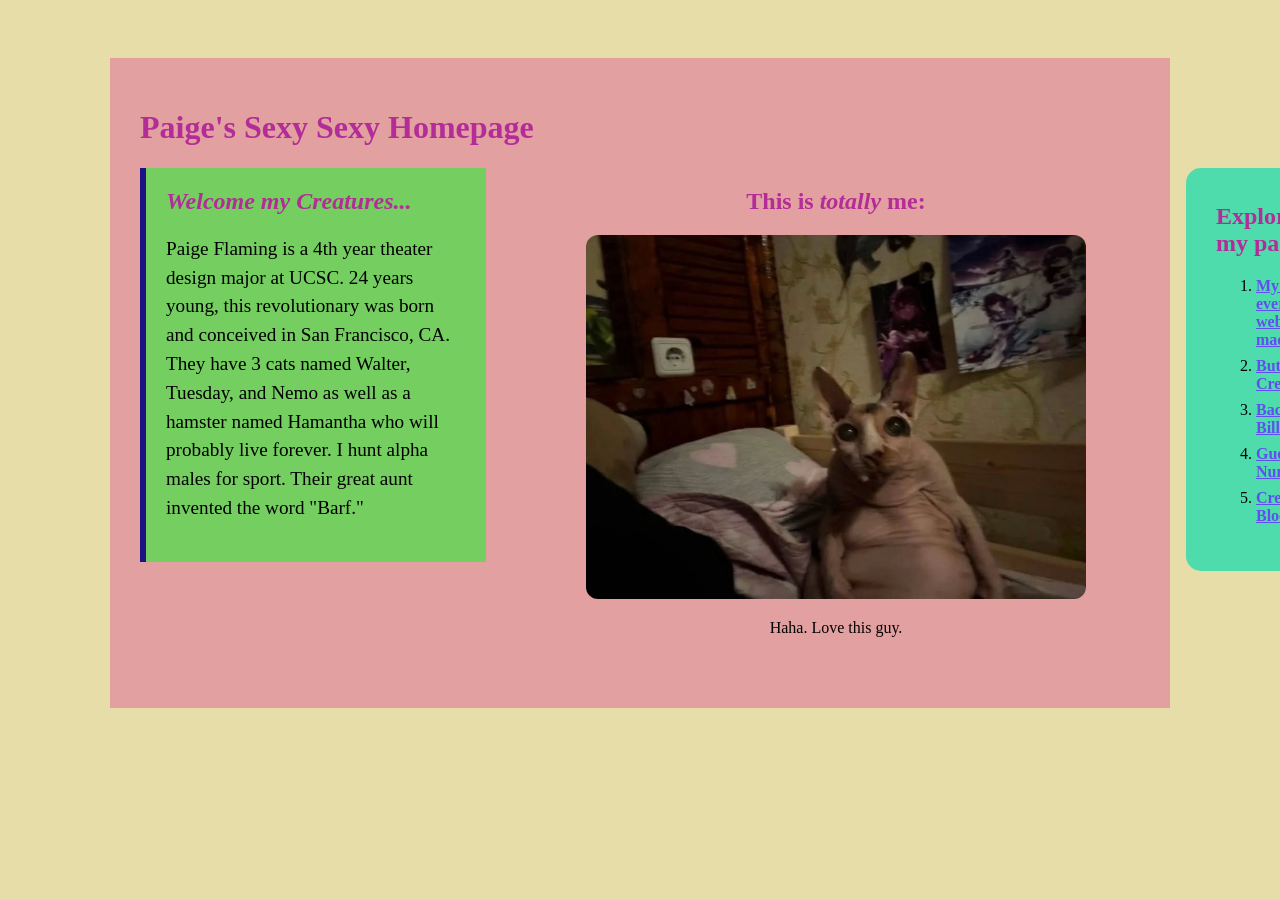
<file: index.html>
<!doctype html>
<html lang="en">
<head>
    <meta charset="utf-8">
    <title>Paige's ART101 Homepage</title>
    <link href="site.css" rel="stylesheet" type="text/css">
</head>

<body>

    <div id="page">
<span
class="highlight_01">
    <h1> Paige's Sexy Sexy Homepage</h1>


 <div class="top-section">

    <div id="introduction">
    <h2>Welcome my Creatures...</h2> 

</span>

    <p> Paige Flaming is a 4th year theater design major at UCSC. 24 years young, this revolutionary was born and conceived in San Francisco, CA.  They have 3 cats named Walter, Tuesday, and Nemo as well as a hamster named Hamantha who will probably live forever. I hunt alpha males for sport. Their great aunt invented the word "Barf." 
    </p>
    </div>

    <div class="profile">
    <h2> This is <em>totally</em> me:</h2>
    <img src="uglycat.png">
   

    </p> Haha. Love this guy. </p>
    

</div>

<div class="navigation">
    <h2> Explore my pages: </h2>
    <ol>
     <li><a href="exercises/ex01.html">My first ever webpage I made</a></li>
     <li><a href="exercises/lab04.html">Button Creature</a></li>
     <li><a href="environ/env03.html">Backroom Bill</a></li>
     <li><a href="exercises/lab05.html">Guess the Number</a></li>
     <li><a href="exercises/lab06.html">Creature Block</a></li>
     
</ol>
</div>

<div id="gallery">
<img src="manwithorange.jpg">
<img src="bigwormonbed.jpg">

</div>


</body>

</html>
</file>
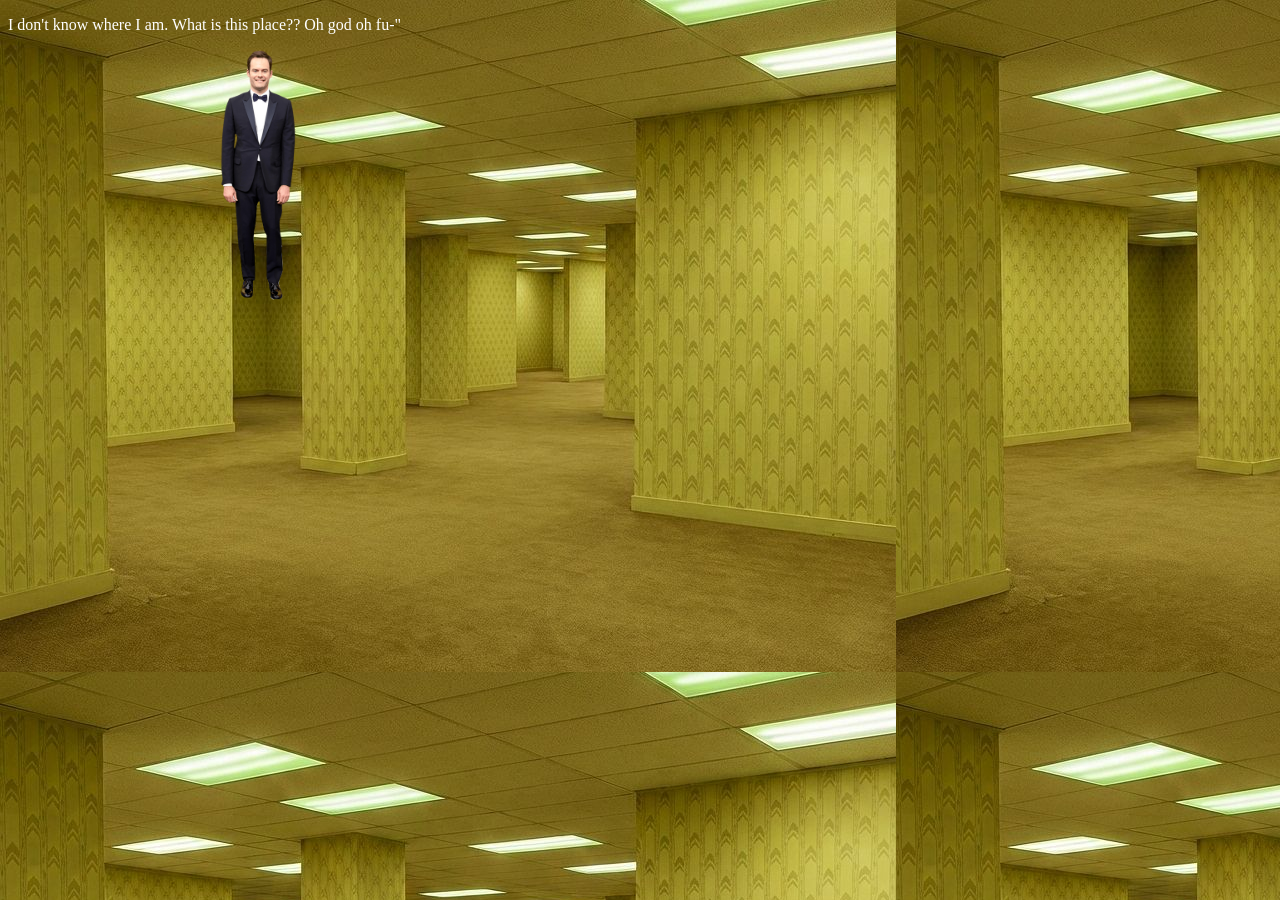
<file: environ/env01.html>
<!doctype html>
<html lang="en">
<head>
    <meta charset="utf-8">
    <title>Environment 01</title>
    <link href="env.css" rel="stylesheet" type="text/css">
</head>
<body>

<p> I don't know where I am. What is this place?? Oh god oh fu-" </p>


<img src="billstanding.png"
width="500"/>

</body>
</html>
</file>
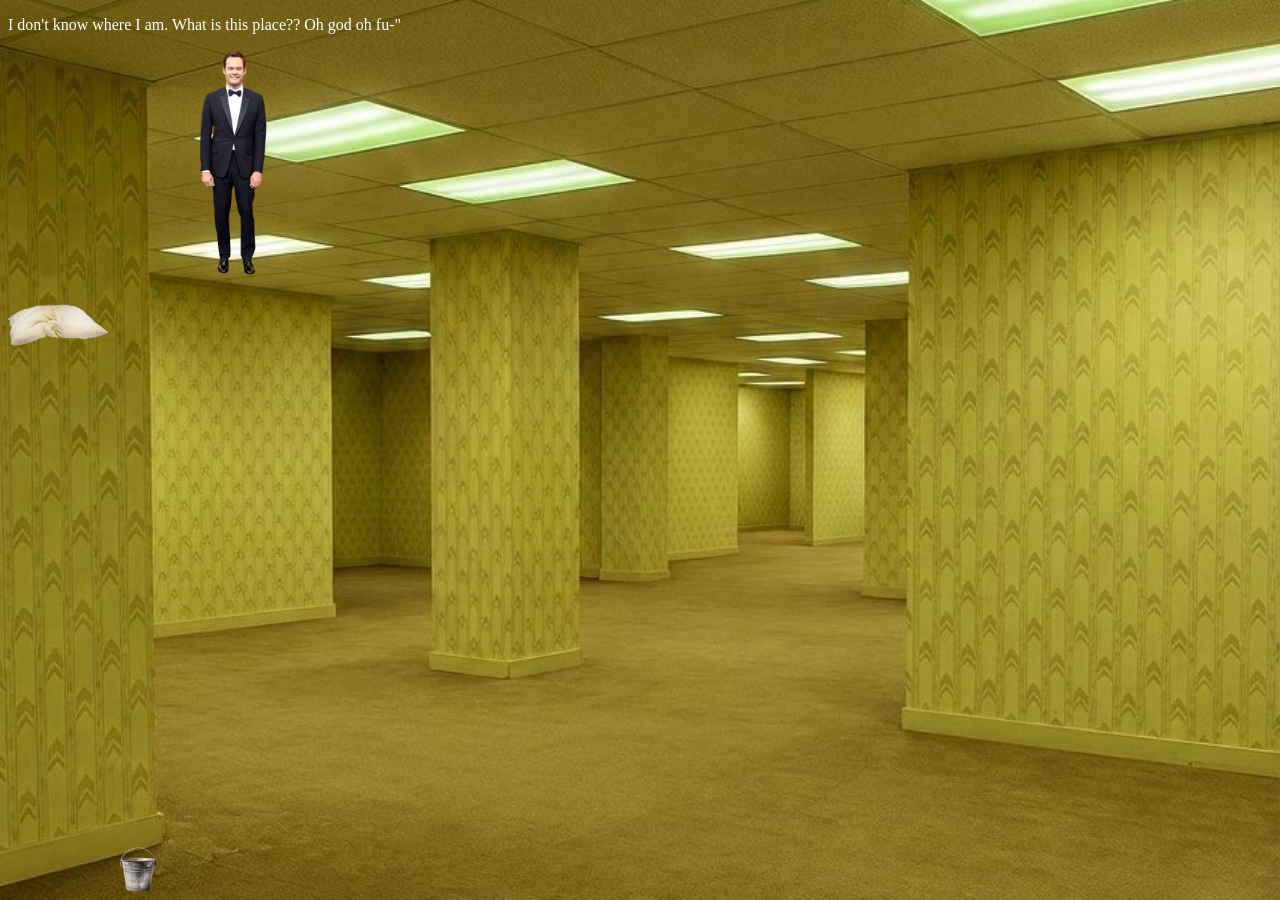
<file: environ/env02.html>
<!doctype html>
<html lang="en">
<head> 
    
    <meta charset="utf-8">
    <title>Environment 01</title>
    <link href="env02.css" rel="stylesheet" type="text/css">
</head>
<body>

    <div class="top-section">
        <div id="introduction">

<p> I don't know where I am. What is this place?? Oh god oh fu-" </p>
<img id = "bill" src="billstanding.png">

        </div >

        <div class="stuff-section">


        </div>



        
    </div>
</div>

<img id="pillow" src="pillow.png">

<img id="bucket" src="bucket.png">

</body>
</html>
</file>
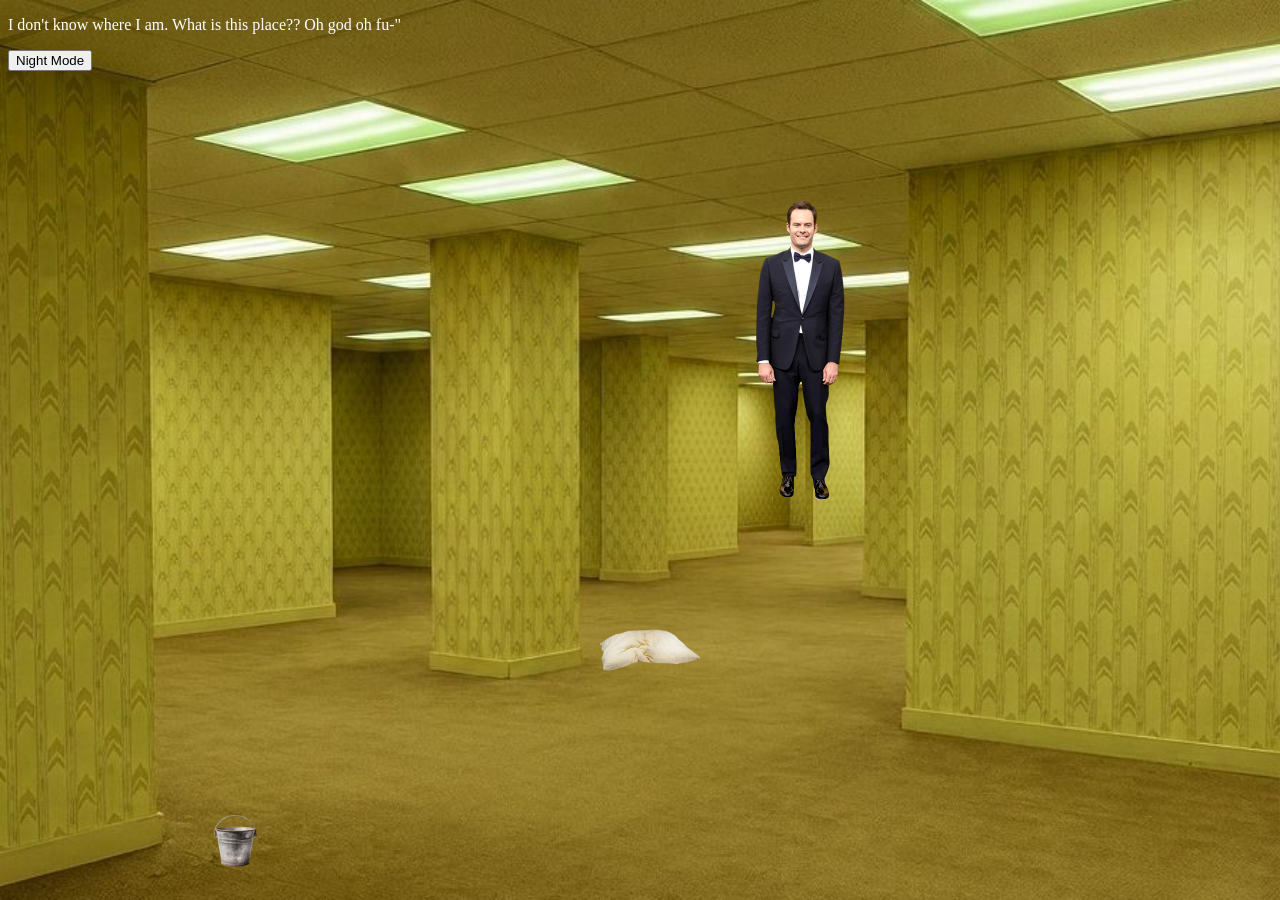
<file: environ/env03.html>
<!doctype html>
<html lang="en">
<head> 
    
<link rel="stylesheet" href="env03.css">

<script src="https://code.jquery.com/jquery-3.7.1.min.js"></script>

<script src="env03.js" defer></script>

</head>
<body>

    <div class="top-section">
        <div id="introduction">

<p> I don't know where I am. What is this place?? Oh god oh fu-" </p>

<button onclick="changeBackground()">Night Mode</button>

<div id="hidden-area"></div>

<img id="hidden-creature" src="help.png">

<img id = "bill" src="billstanding.png">

        </div >

        <div class="stuff-section">


        </div>



        
    </div>
</div>

<img id="pillow" src="pillow.png">

<img id="bucket" src="bucket.png">

<div id="environment-output"></div>

</body>
</html>
</file>
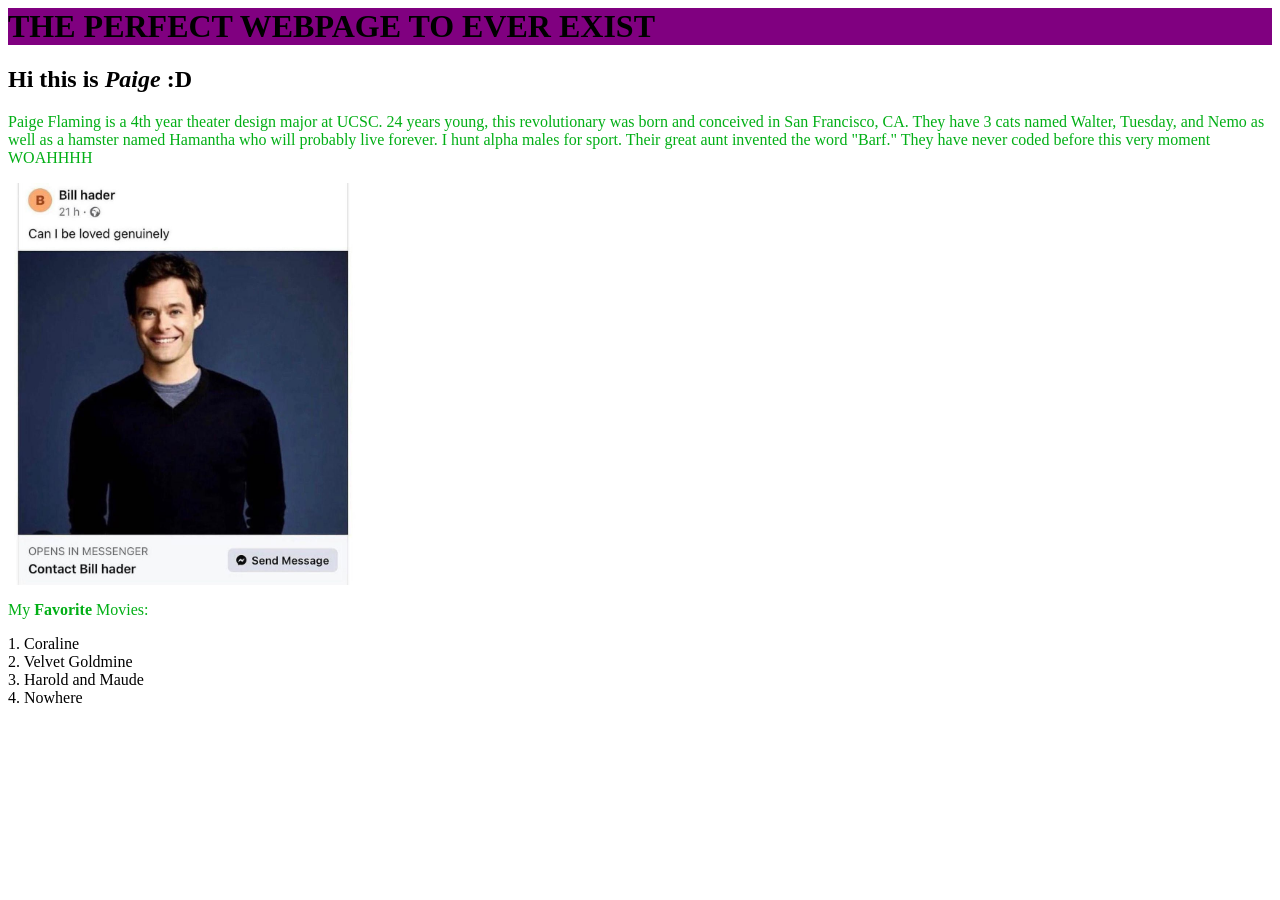
<file: exercises/ex02.html>
<html>

<head>

<title> Paige's Sexy Sexy ART101 Homepage </title>

<link href="ex02.css" rel="stylesheet" type="text/css" />

</head>

<body>

    <h1> THE PERFECT WEBPAGE TO EVER EXIST</h1>

<h2>Hi this is <em>Paige</em> :D</h2>

<p>
Paige Flaming is a 4th year theater design major at UCSC. 24 years young, this revolutionary was born and conceived in San Francisco, CA.  They have 3 cats named Walter, Tuesday, and Nemo as well as a hamster named Hamantha who will probably live forever. I hunt alpha males for sport. Their great aunt invented the word "Barf." They have never coded before this very moment WOAHHHH
</p>

<img src="itbill.jpg"
width="350" />

<p>My <strong>Favorite</strong> Movies:</p>
1. Coraline
<br/>
2. Velvet Goldmine
<br/>
3. Harold and Maude
<br/>
4. Nowhere

</body>

</html>
</file>
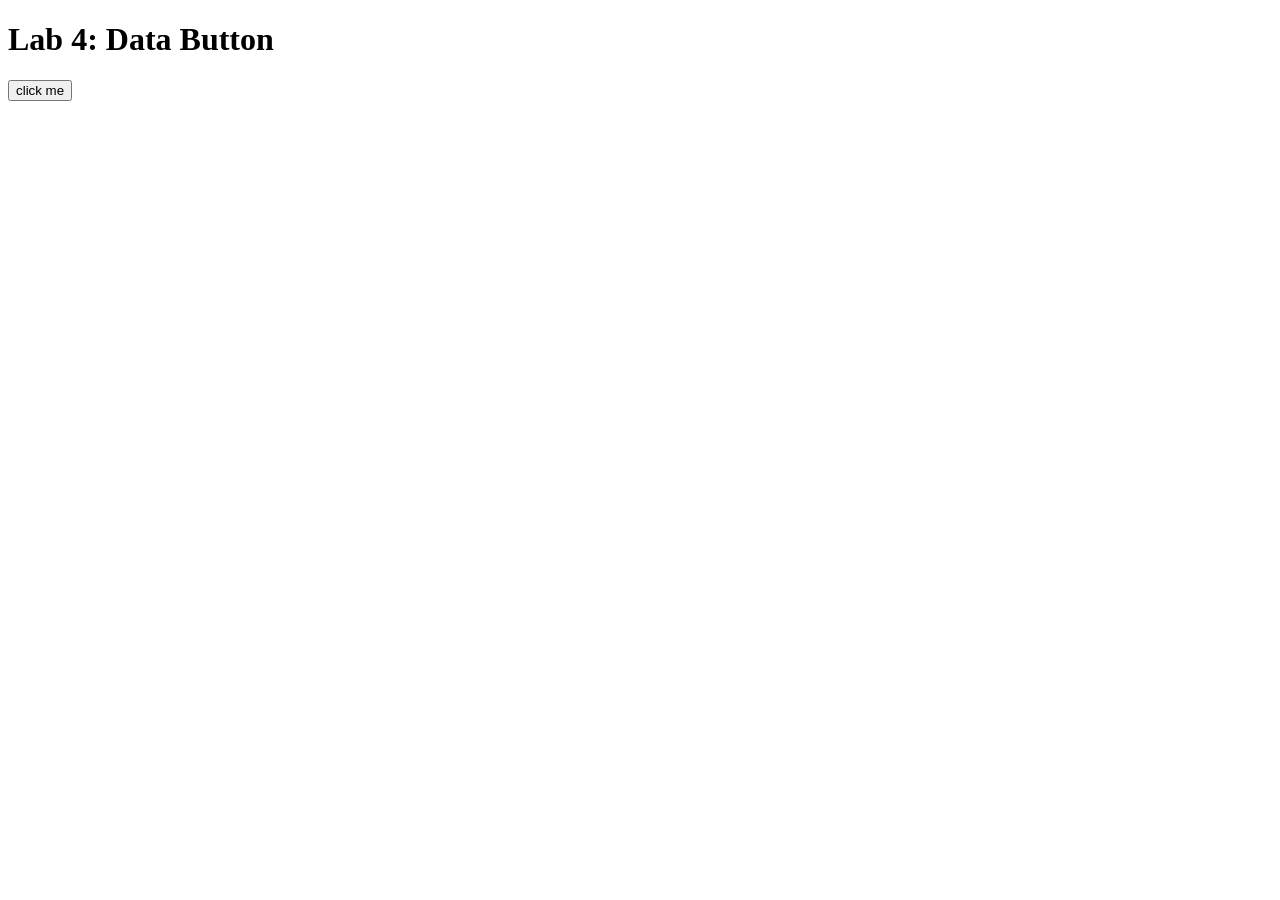
<file: exercises/lab04.html>
<!DOCTYPE html>
<html lang="en">

<head>
    <!-- All techy stuff goes here, inside HEAD -->
    <meta charset="UTF-8">
    <meta name="viewport" content="width=device-width, initial-scale=1.0">

    <!-- Overall title of your page -->
    <title>Lab 4</title>

    <!-- jQuery library -->
    <script src="https://code.jquery.com/jquery-3.7.1.min.js"></script>

    <!-- Link to external JavaScript file -->
    <script src="lab04.js" defer></script>
</head>

<body>
    <!-- Main content goes here, inside BODY -->
    <h1>Lab 4: Data Button</h1>

    <button id="creature-craig">click me</button>

    <div id="output"></div>
</body>

</html>
</file>
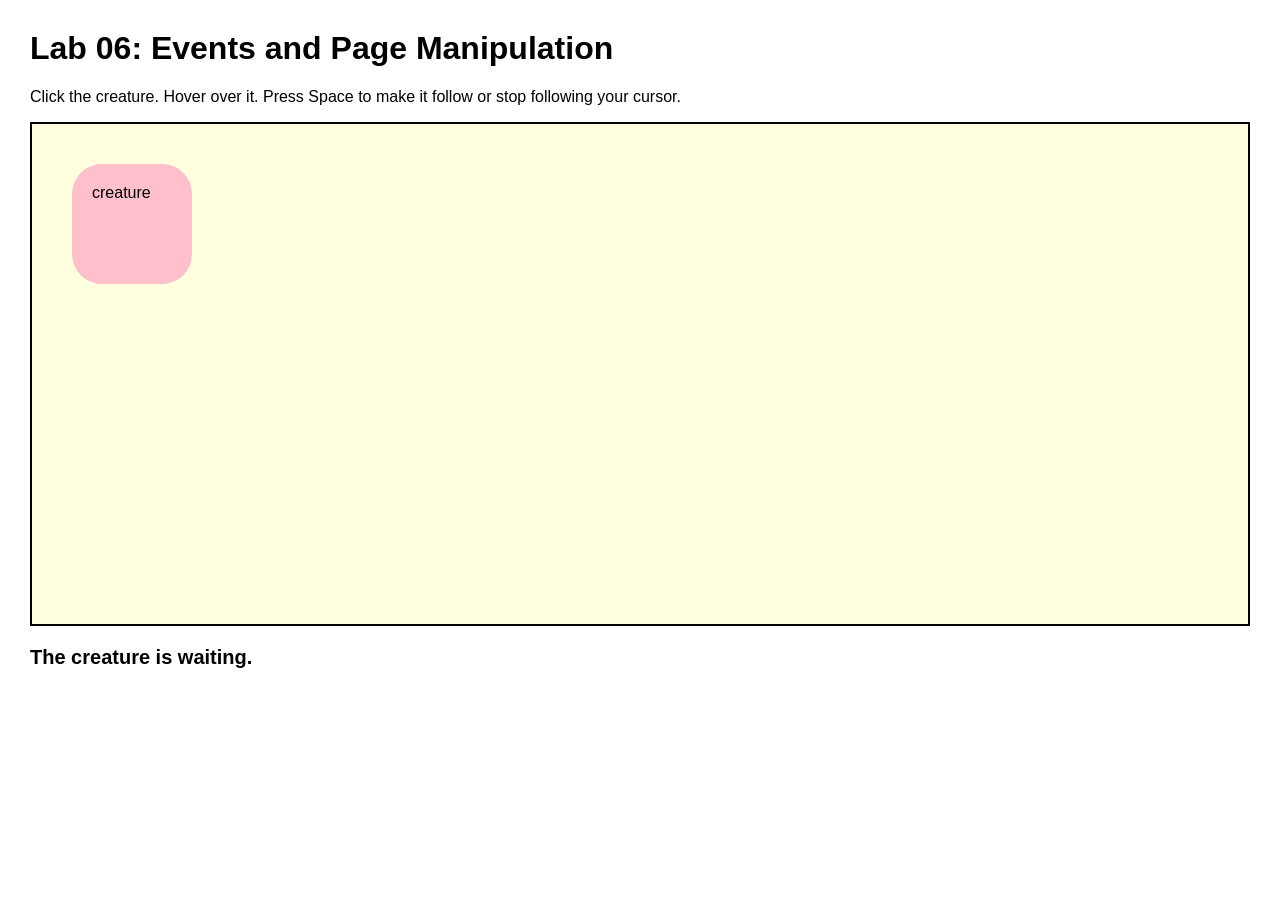
<file: exercises/lab06.html>
<!DOCTYPE html>
<html lang="en">

<head>
  <!-- All techy stuff goes here, inside HEAD -->
  <meta charset="UTF-8">
  <meta name="viewport" content="width=device-width, initial-scale=1.0">

  <!-- Overall title of your page -->
  <title>Lab 06</title>

  <!-- Link to external CSS file -->
  <link rel="stylesheet" href="lab06.css">

  <!-- jQuery library -->
  <script src="https://code.jquery.com/jquery-3.7.1.min.js"></script>

  <!-- Link to external JavaScript file -->
  <script src="lab06.js" defer></script>
</head>

<body>
  <!-- Main content goes here, inside BODY -->

  <h1>Lab 06: Events and Page Manipulation</h1>

  <p>
    Click the creature. Hover over it. Press Space to make it follow or stop following your cursor.
  </p>

  <div id="scene">
    <div id="creature">
      creature
      <div id="thought">I feel your cursor nearby...</div>
    </div>
  </div>

  <p id="status">The creature is waiting.</p>

</body>

</html>
</file>
<file: site.css>
body {
    background: #e6dda8;
    padding: 50px;

}
h1,
h2,
h3 {
    color: #b32c98;
    font-family: papyrus;
}
img {
    width: 200px;
}

h1
    .highlight_01 {background-color: aqua;}

#page {
    max-width: 1000px;
    margin: 0 auto 0 auto;
    background: rgb(226, 160, 160);
    padding: 30px;
    width: 3000px;
}
.top-section {
    display: flex;
    gap: 100px;
    align-items: flex-start;
    margin: 0 0 25px 0;
}

#introduction {
    background: #74ce60;
    padding: 20px;
    border-left: 6px solid #1d1184;
    flex: 6;
}

#introduction h2 {
    font-style: italic;
    font-family:cursive;
    margin-top: 0;
}

#introduction p {
    font-size: 120%;
    line-height: 1.5;
    width: 300px;
}

.profile {
    text-align: center;
    flex: 1;
}

.profile img {
    width: 500px;
    border-radius: 12px;
}

.profile p {
    font-size: 100%;
}

.navigation {
    background: #4edcac;
    padding: 30px;
    border-radius: 15px;
    width: 1000px
}

.navigation h2 {
    margin-top: 5px
}

.navigation li {
    margin-bottom: 8px;
}

.navigation a {
    color: #614ef3;
    font-weight: bold;
}
</file>
<file: environ/env.css>
body { 
    p {
        
    color:rgb(255, 255, 255)
}
background-image: url("backrooms.png");


IMG:hover {width: 180%; transition: linear
    800ms;}

   
}
</file>
<file: environ/env02.css>
body{
background: url(backrooms.png)no-repeat;
background-size: cover;
background-position: cover;
height: center;

}


    p {
        
    color:rgb(255, 255, 255);
}
#bill{
    
  width: 450px;

   display: flex;

}
#bucket{width: 60px; position:absolute; bottom: 1px;}

#pillow{width: 100px; right: 200px;}
</file>
<file: environ/env03.css>
body{
background: url(backrooms.png)no-repeat;
background-size: cover;
background-position: cover;
height: center;
};

#hidden-area {
    position: absolute;
    top: 200px;
    left: 500px;
    width: 150px;
    height: 150px;
}

#hidden-creature {
    display: none;
    position: absolute;
    width: 200px;
    top: 200px;
    left: 500px;
}


    p {
        
    color:rgb(255, 255, 255);
}
#bill {
    position: absolute;

    width: 600px;

    top: 200px;
    left: 500px;
}

#pillow {
    position: absolute;

    width: 100px;

    top: 600px;
    left: 600px;
}

#bucket {
    position: absolute;

    width: 70px;

    bottom: 25px;
    left: 200px;
}

#environment-output {
    position: absolute;
    bottom: 150px;
    left: 200px;
    color: white;
    z-index: 10;
}
#bucket {
    z-index: 100;
    cursor: pointer;
}
</file>
<file: exercises/ex02.css>
P {color:rgb(2, 175, 22)}
h1 {background-color: purple;}
</file>
<file: exercises/lab06.css>
body {
  font-family: Arial, sans-serif;
  margin: 30px;
}

#scene {
  min-height: 500px;
  background: lightyellow;
  border: 2px solid black;
  position: relative;
  overflow: hidden;
}

#creature {
  width: 120px;
  height: 120px;
  background: pink;
  border-radius: 30px;
  padding: 20px;
  box-sizing: border-box;
  cursor: pointer;
  position: absolute;
  left: 40px;
  top: 40px;
  transition: background 0.3s, border-radius 0.3s, transform 0.3s, box-shadow 0.3s;
  z-index: 2;
}

#thought {
  display: none;
  position: absolute;
  left: 95px;
  top: -20px;
  background: white;
  border: 2px solid black;
  border-radius: 20px;
  padding: 12px;
  width: 180px;
  z-index: 3;
  pointer-events: none;
}

.transformed {
  background: lavender;
  border-radius: 50%;
  transform: scale(1.2) rotate(10deg);
}

.following {
  box-shadow: 0 0 20px black;
}

#status {
  font-size: 20px;
  font-weight: bold;
}
</file>
